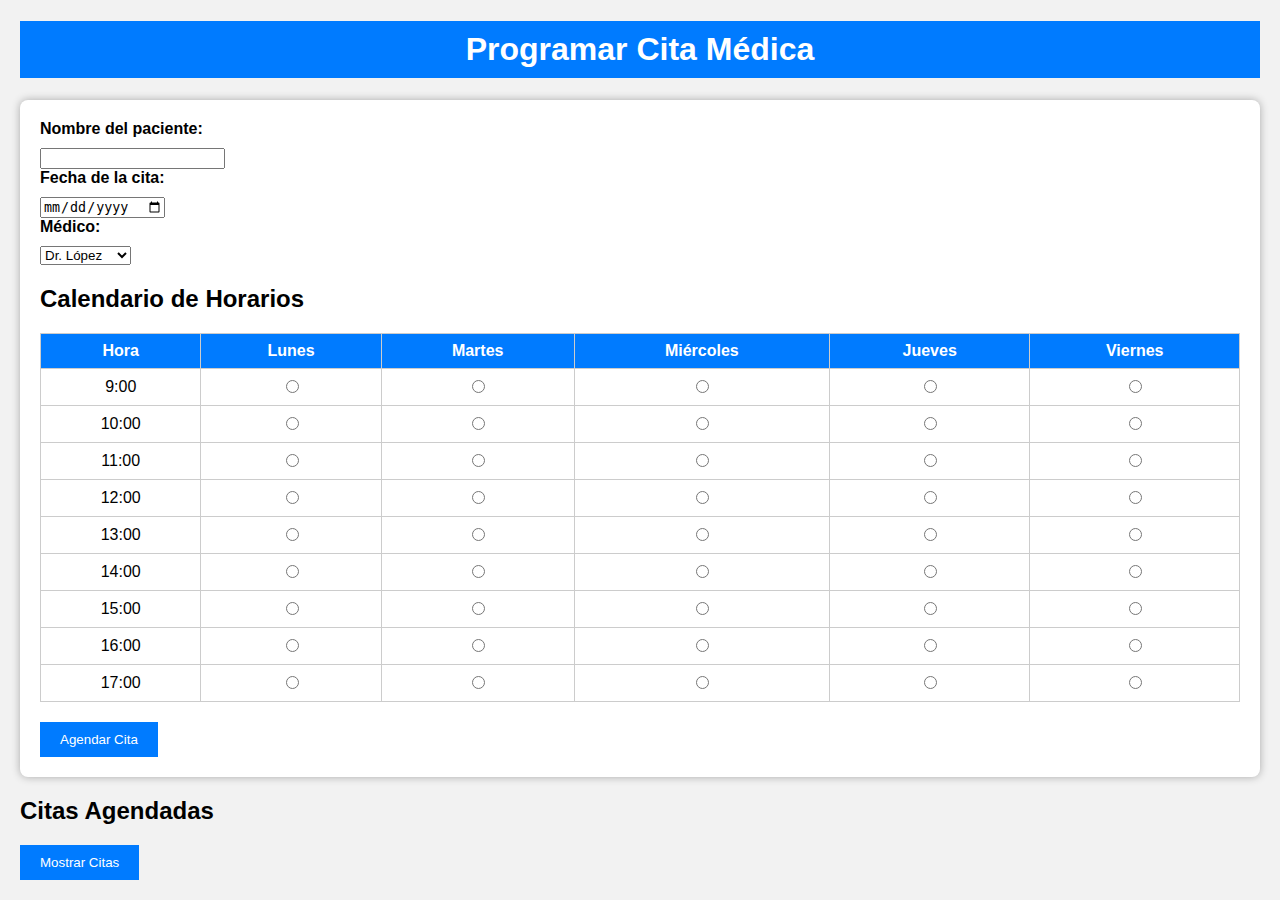
<file: View/gestionCitas.html>
<!DOCTYPE html>
<html>
  <link rel="stylesheet" href="css/estilo.css" />
  <head>
    <title>Programar Cita Médica</title>
  </head>
  <body>
    <h1>Programar Cita Médica</h1>

    <form id="citaForm">
      <label for="nombre">Nombre del paciente:</label>
      <input type="text" id="nombre" required />

      <label for="fecha">Fecha de la cita:</label>
      <input type="date" id="fecha" required />

      <label for="medico">Médico:</label>
      <select id="medico">
        <option value="Dr. López">Dr. López</option>
        <option value="Dra. Smith">Dra. Smith</option>
        <option value="Dr. Pérez">Dr. Pérez</option>
        <option value="Dra. García">Dra. García</option>
      </select>

      <h2>Calendario de Horarios</h2>
      <table id="horarios">
        <tr>
          <th>Hora</th>
          <th>Lunes</th>
          <th>Martes</th>
          <th>Miércoles</th>
          <th>Jueves</th>
          <th>Viernes</th>
        </tr>
      </table>

      <button type="button" id="agregarCita">Agendar Cita</button>
    </form>

    <h2>Citas Agendadas</h2>
    <ul id="citasList"></ul>

    <button type="button" id="mostrarCitas">Mostrar Citas</button>
    <div id="citasPorDia"></div>

    <script>
      var citas = [];

      function agregarCita() {
        var nombre = document.getElementById("nombre").value;
        var fecha = document.getElementById("fecha").value;
        var medico = document.getElementById("medico").value;
        var horaSeleccionada = document.querySelector(
          'input[name="hora"]:checked'
        );

        if (!horaSeleccionada) {
          alert("Por favor, selecciona un horario disponible.");
          return;
        }

        var hora = horaSeleccionada.value;
        var diaSeleccionado = horaSeleccionada.dataset.dia;

        var cita = {
          nombre: nombre,
          fecha: fecha,
          medico: medico,
          hora: hora,
          dia: diaSeleccionado,
        };

        citas.push(cita);

        var citasList = document.getElementById("citasList");
        var listItem = document.createElement("li");
        listItem.textContent =
          cita.nombre +
          " - " +
          cita.fecha +
          " - " +
          cita.dia +
          " - " +
          cita.hora +
          " - " +
          cita.medico;
        citasList.appendChild(listItem);

        horaSeleccionada.disabled = true;
        horaSeleccionada.classList.remove("available");
        horaSeleccionada.classList.add("unavailable");
        horaSeleccionada.classList.remove("selected");
      }

      function mostrarCitasPorDia() {
        var fechaSeleccionada = document.getElementById("fecha").value;
        var citasPorDia = document.getElementById("citasPorDia");
        citasPorDia.innerHTML =
          "<h2>Citas Programadas para el " + fechaSeleccionada + "</h2>";

        var citasParaMostrar = citas.filter(function (cita) {
          return cita.fecha === fechaSeleccionada;
        });

        if (citasParaMostrar.length > 0) {
          var listaCitas = document.createElement("ul");

          citasParaMostrar.forEach(function (cita) {
            var listItem = document.createElement("li");
            listItem.textContent =
              cita.nombre +
              " - " +
              cita.dia +
              " - " +
              cita.hora +
              " - " +
              cita.medico;
            listaCitas.appendChild(listItem);
          });

          citasPorDia.appendChild(listaCitas);
        } else {
          citasPorDia.innerHTML +=
            "<p>No hay citas programadas para esta fecha.</p>";
        }
      }

      function seleccionarHorario() {
        var horariosSeleccionados = document.querySelectorAll(
          'input[name="hora"]:checked'
        );

        horariosSeleccionados.forEach(function (horaSeleccionada) {
          horaSeleccionada.classList.remove("available");
          horaSeleccionada.classList.add("selected");
          horaSeleccionada.disabled = true;
        });
      }

      document
        .getElementById("agregarCita")
        .addEventListener("click", function () {
          agregarCita();
          seleccionarHorario();
        });

      document
        .getElementById("mostrarCitas")
        .addEventListener("click", mostrarCitasPorDia);

      var horariosTable = document.getElementById("horarios");
      var diasSemana = ["Lunes", "Martes", "Miércoles", "Jueves", "Viernes"];

      for (var hora = 9; hora <= 17; hora++) {
        var row = horariosTable.insertRow();
        var horaCell = row.insertCell(0);
        horaCell.innerHTML = hora + ":00";

        for (var dia = 0; dia < 5; dia++) {
          var disponibilidadCell = row.insertCell(dia + 1);
          var radioInput = document.createElement("input");
          radioInput.type = "radio";
          radioInput.name = "hora";
          radioInput.value = hora + ":00";
          radioInput.dataset.dia = diasSemana[dia];
          radioInput.classList.add("available");
          disponibilidadCell.appendChild(radioInput);
        }
      }
    </script>
  </body>
</html>
</file>
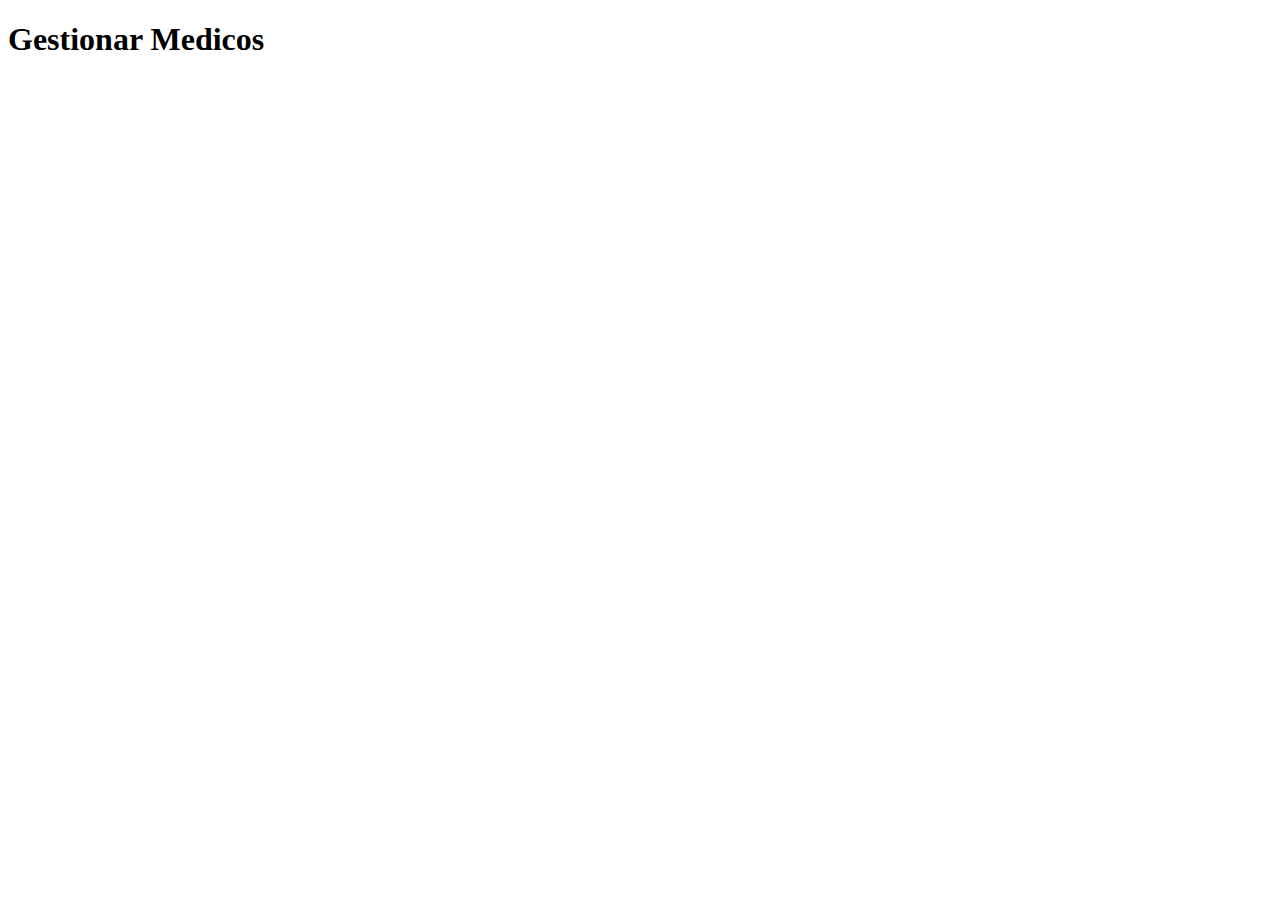
<file: View/gestionMedicos.html>
<!DOCTYPE html>
<html lang="en">
<head>
    <meta charset="UTF-8">
    <meta name="viewport" content="width=device-width, initial-scale=1.0">
    <title>Web Medicos</title>
</head>
<body>
    <h1>Gestionar Medicos</h1>
</body>
</html>
</file>
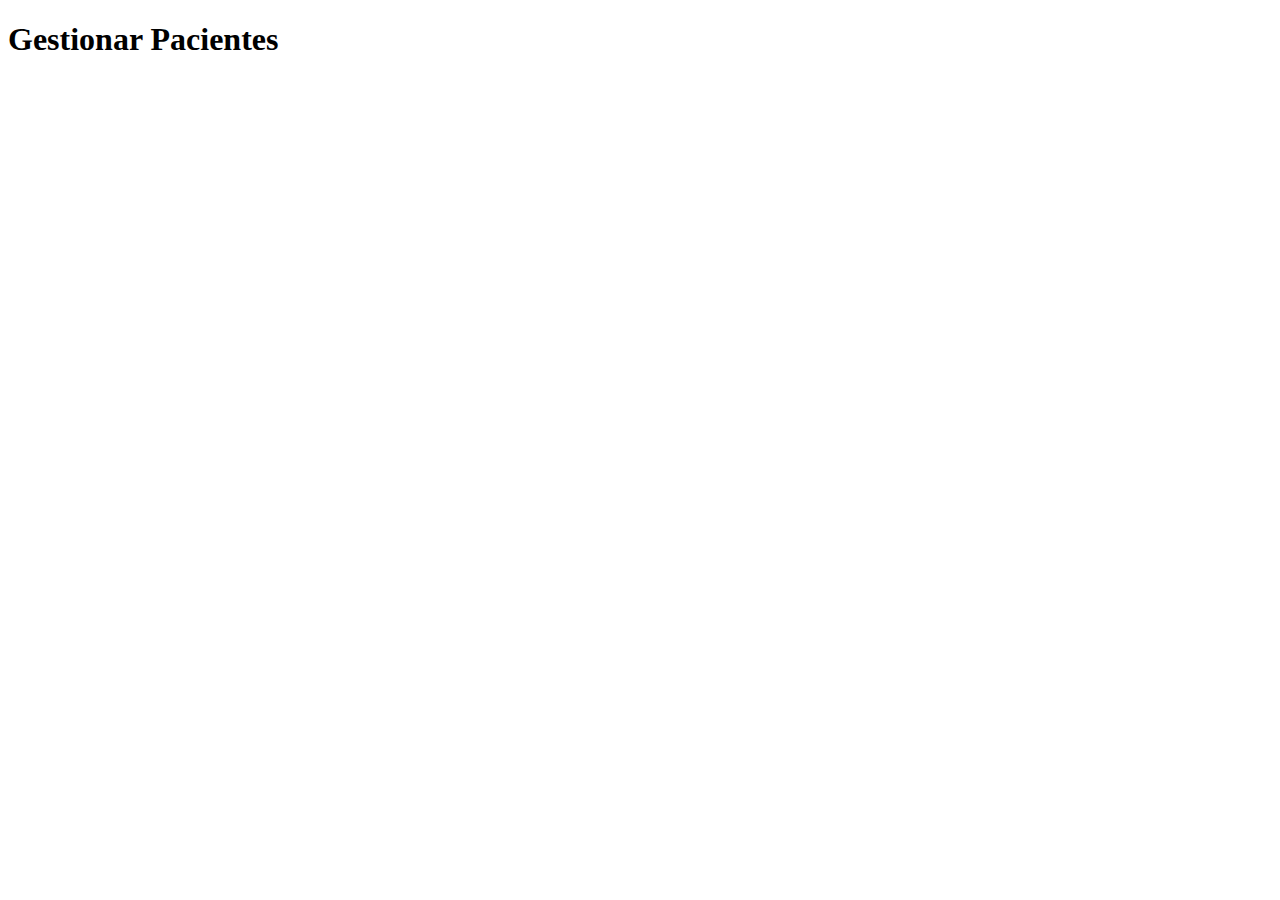
<file: View/gestionPacientes.html>
<!DOCTYPE html>
<html lang="en">
<head>
    <meta charset="UTF-8">
    <meta name="viewport" content="width=device-width, initial-scale=1.0">
    <title>Web Pacientes</title>
</head>
<body>
    <h1>Gestionar Pacientes</h1>
</body>
</html>
</file>
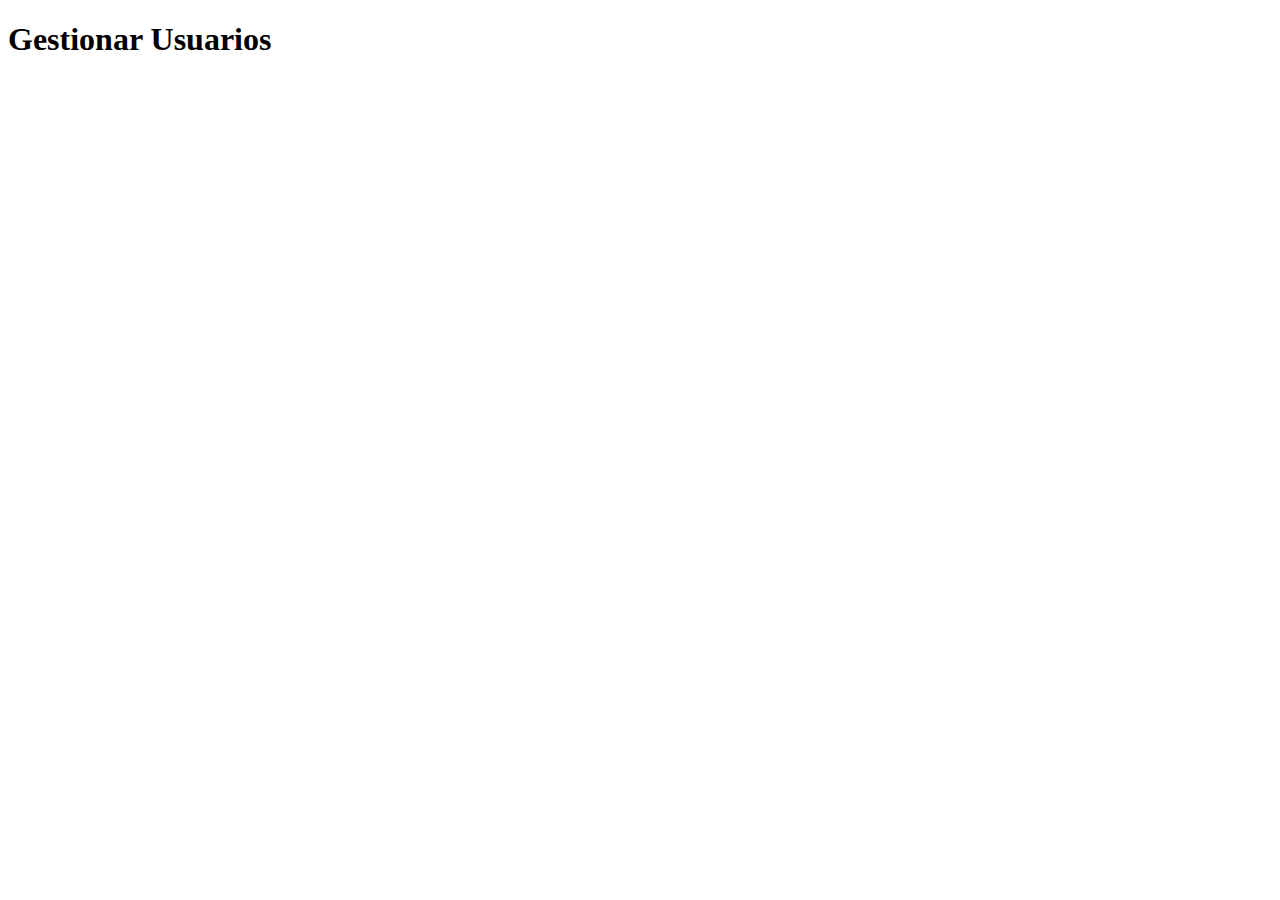
<file: View/gestionUsuarios.html>
<!DOCTYPE html>
<html lang="en">
<head>
    <meta charset="UTF-8">
    <meta name="viewport" content="width=device-width, initial-scale=1.0">
    <title>Web Usuarios</title>
</head>
<body>
    <h1>Gestionar Usuarios</h1>
</body>
</html>
</file>
<file: View/css/estilo.css>
body {
  font-family: Arial, sans-serif;
  margin: 20px;
  background-color: #f2f2f2;
}

h1 {
  background-color: #007bff;
  color: #fff;
  padding: 10px;
  text-align: center;
}

form {
  background-color: #fff;
  padding: 20px;
  border-radius: 8px;
  box-shadow: 0px 0px 8px rgba(0, 0, 0, 0.3);
  margin-top: 20px;
}

label,
select {
  display: block;
  margin-bottom: 10px;
}

label {
  font-weight: bold;
}

table {
  width: 100%;
  border-collapse: collapse;
  margin: 20px 0;
}

th,
td {
  border: 1px solid #ccc;
  padding: 8px;
  text-align: center;
}

th {
  background-color: #007bff;
  color: #fff;
}

ul {
  list-style: none;
  padding: 0;
}

li {
  margin-bottom: 5px;
}

button {
  background-color: #007bff;
  color: #fff;
  padding: 10px 20px;
  border: none;
  cursor: pointer;
}

button:hover {
  background-color: #0056b3;
}

#citasPorDia {
  margin: 20px 0;
}

#citasPorDia h2 {
  background-color: #17a2b8;
  color: #fff;
  padding: 10px;
}

#citasPorDia ul {
  list-style: none;
  padding: 0;
}

#citasPorDia li {
  margin-bottom: 5px;
}

td.available {
  background-color: white;
}

td.unavailable {
  background-color: red;
}
</file>
